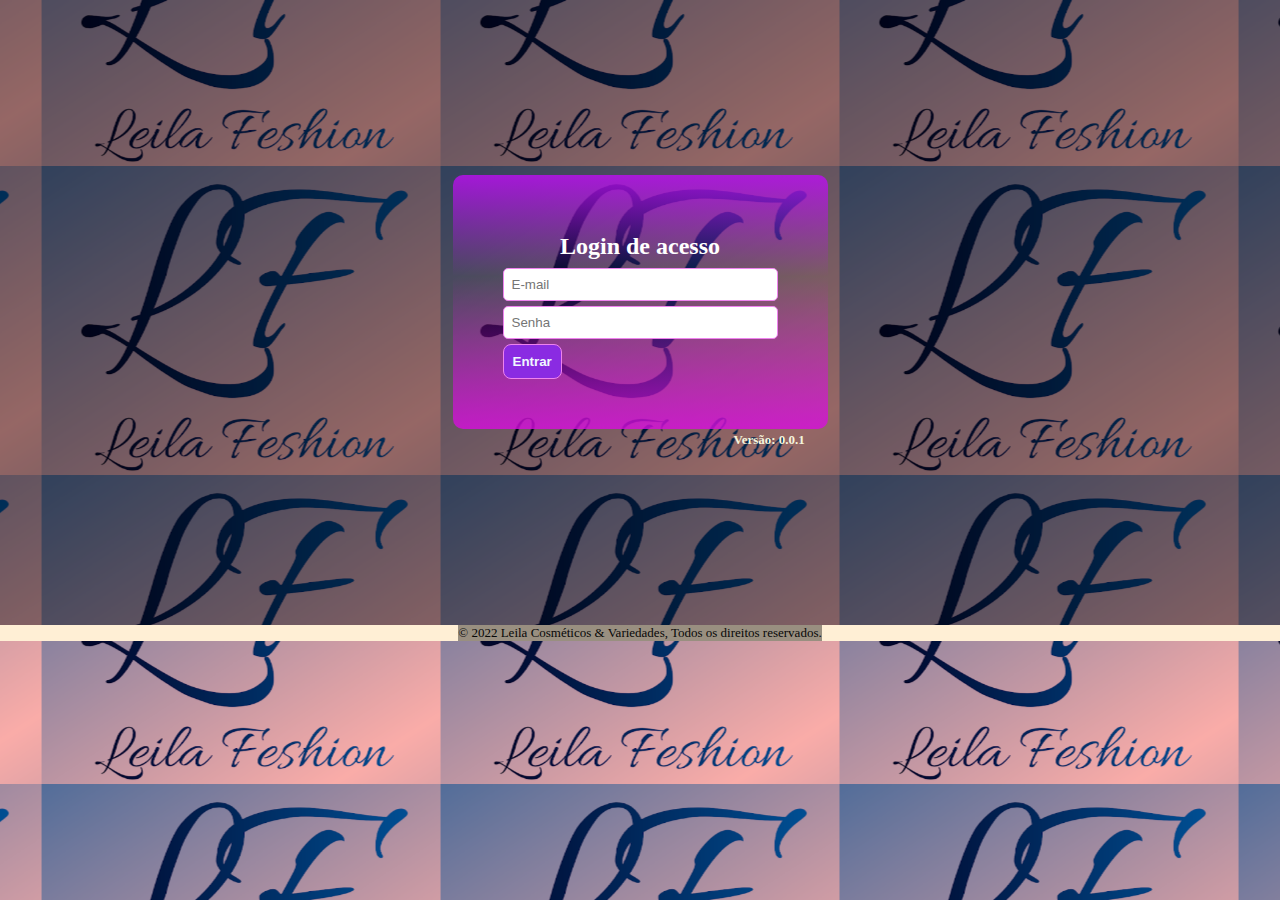
<file: index.html>
<!DOCTYPE html>
<html lang="pt-br">
<head>
    <meta charset="UTF-8">
    <meta http-equiv="X-UA-Compatible" content="IE=edge">
    <meta name="viewport" content="width=device-width, initial-scale=1, user-scalable=no" />
    <title>Leila Cosméticos & Variedades</title>

    <link rel="shortcut icon" href="favicon1.png">

    <link rel="stylesheet" href="./css/index.css" />

    <script src="./js/index.js" defer></script>
</head>
<body>
    <main class="conteiner">        
        <form>
            <div class="title">
                <h2>Login de acesso</h2>
            </div>
            <div class="box">
                <input type="email" class="lineInput" id="email" name="email" placeholder="E-mail" required size="30%">
            </div>
            <div class="box">
                <input type="password" class="lineInput" id="password" name="password" placeholder="Senha" required size="30%">
            </div>
            <div class="div-button">
                <button class="button" onclick="entrar(); return false"><b>Entrar</b></button>
            </div> 
        </form>
        <h4 class="version">Versão: 0.0.1</h4>  
    </main>
    <footer>
        <p>© 2022 Leila Cosméticos & Variedades, Todos os direitos reservados.</p>               
    </footer> 
</body>
</html>
</file>
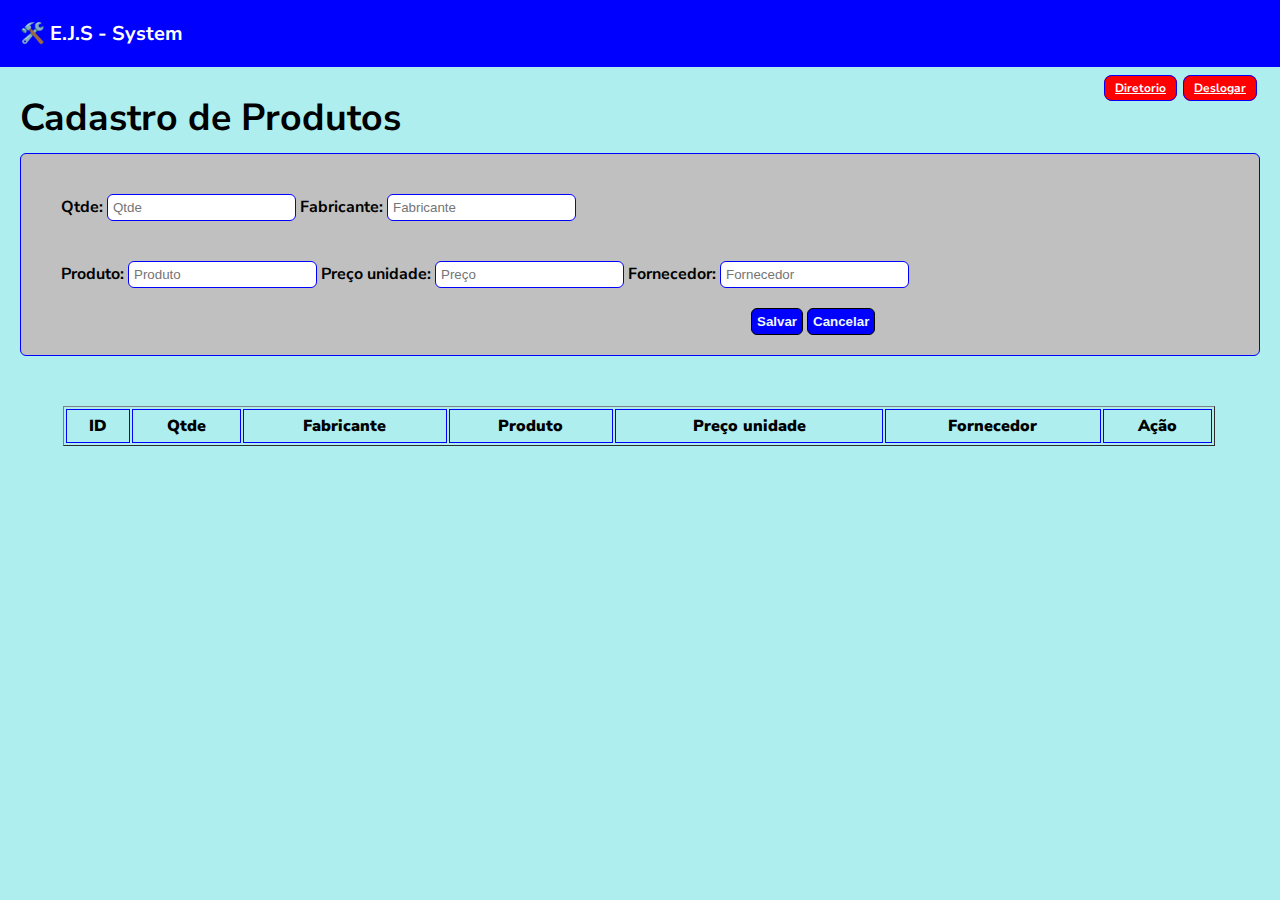
<file: cadastro.html>
<!DOCTYPE html>
<html lang="pt-br">
<head>
    <meta charset="UTF-8">
    <meta http-equiv="X-UA-Compatible" content="IE=edge">
    <meta name="viewport" content="width=device-width, initial-scale=1, user-scalable=no" />
    <title>Leila Cosméticos & Variedades</title>

    <link rel="shortcut icon" href="favicon2.png">
    <link rel="stylesheet" href="./css/cadastro.css" />
    <link rel="preconnect" href="https://fonts.googleapis.com">
    <link rel="preconnect" href="https://fonts.gstatic.com" crossorigin>
    <link href="https://fonts.googleapis.com/css2?family=Nunito+Sans&display=swap" rel="stylesheet">

    <script src="./js/cadastro.js" defer></script>
</head>
<body>
	<header>
        <h1>🛠️ E.J.S - System</h1>   
	</header>
	<main>
        <div class="title">

            <div class="div-bnt">
                <a class="bnt" href="diretorio.html"><b>Diretorio</b></a>
                <a class="bnt" href="index.html"><b>Deslogar</b></a>
            </div>

            <h2>Cadastro de Produtos</h2>
        </div>

        <form>
            <div class="lineInput">
                <label><b>Qtde: </b></label>
                <input type="number" class="modify" id="qtde" placeholder="Qtde">
                <label><b>Fabricante: </b></label>
                <input type="text" class="modify" id="fabricante" placeholder="Fabricante">
            </div>
            <div class="lineInput">
                <label><b>Produto: </b></label>
                <input type="text" class="modify" id="item" placeholder="Produto">
                <label><b>Preço unidade: </b></label>
                <input type="text" class="modify" id="precoUnidade" placeholder="Preço">
                <label><b>Fornecedor: </b></label>
                <input type="text" class="modify" id="fornecedor" placeholder="Fornecedor">
            </div>
               
            <button onclick="produto1.salvar()">Salvar</button>
            <button onclick="produto1.cancelar()">Cancelar</button>
        </form>

		<div class="conteiner">
			<table border="1">				
				<thead>
					<tr>
						<th class="center"><b>ID</b></th>
						<th><b>Qtde</b></th>
                        <th><b>Fabricante</b></th>
						<th><b>Produto</b></th>
						<th><b>Preço unidade</b></th>
						<th><b>Fornecedor</b></th>
                        <th class="center"><b>Ação</b></th>				
					</tr>
				</thead>
				<tbody id="tbody">

				</tbody>
			</table>
		</div>
	</main>
	<footer>	
	</footer>    
</body>
</html>
</file>
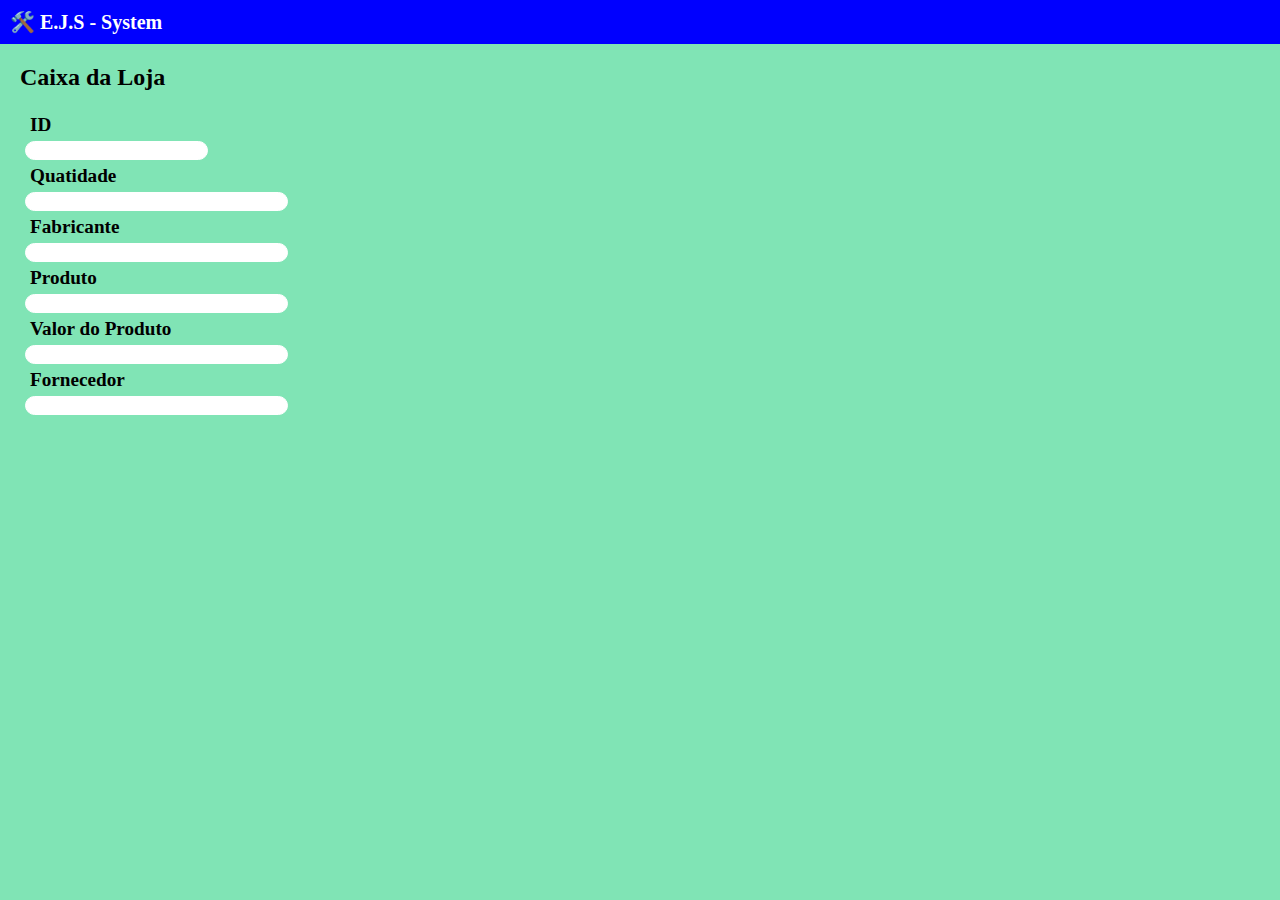
<file: caixa.html>
<!DOCTYPE html>
<html lang="pt-br">
<head>
    <meta charset="UTF-8">
    <meta http-equiv="X-UA-Compatible" content="IE=edge">
    <meta name="viewport" content="width=device-width, initial-scale=1.0">
    <title>Leila Cosméticos & Variedades</title>

    <link rel="shortcut icon" href="favicon1.png">

    <link rel="stylesheet" href="./css/caixa.css" />
</head>
<body>
    <header>
        <h1>🛠️ E.J.S - System</h1>
    </header>
    <main>
        <form>
            <div>
                <h2>Caixa da Loja</h2>
            </div>
            <div>
                <label class="text"><b>ID</b></label><br>
                <input type="number" name="id" class="id" size="30%"><br>
                <label class="text"><b>Quatidade</b></label><br>
                <input type="text" name="text" class="id" size="30%"><br>
                <label class="text"><b>Fabricante</b></label><br>
                <input type="text" name="text" class="id" size="30%"><br>
                <label class="text"><b>Produto</b></label><br>
                <input type="text" name="text" class="id" size="30%"><br>
                <label class="text"><b>Valor do Produto</b></label><br>
                <input type="text" name="text" class="id" size="30%"><br>
                <label class="text"><b>Fornecedor</b></label><br>
                <input type="text" name="text" class="id" size="30%"><br> 
            </div>
        </form>
    </main>
    
</body>
</html>
</file>
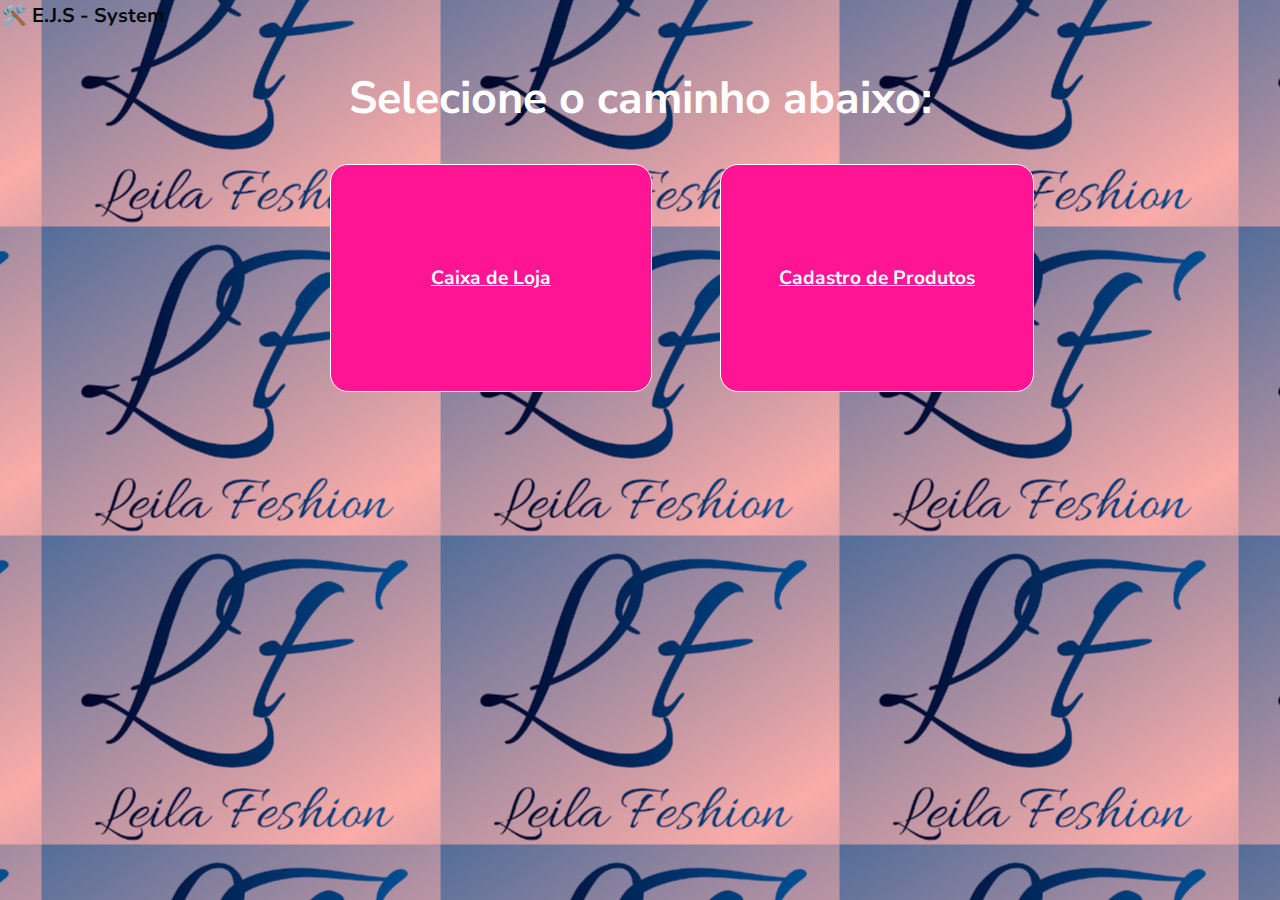
<file: diretorio.html>
<!DOCTYPE html>
<html lang="pt-br">
<head>
    <meta charset="UTF-8">
    <meta http-equiv="X-UA-Compatible" content="IE=edge">
    <meta name="viewport" content="width=device-width, initial-scale=1.0">
    <title>Leila Cosméticos & Variedades</title>

    <link rel="shortcut icon" href="favicon1.png">
    <link rel="stylesheet" href="./css/diretorio.css">
    <link rel="preconnect" href="https://fonts.googleapis.com">
    <link rel="preconnect" href="https://fonts.gstatic.com" crossorigin>
    <link href="https://fonts.googleapis.com/css2?family=Nunito+Sans&display=swap" rel="stylesheet">
</head>
<body class="conteiner">
    <header>
        <h1>🛠️ E.J.S - System</h1>
    </header>
    <main>
        <div class="div-bnt">
            <a class="bnt" href="index.html"><b>Deslogar</b></a><br>
        </div>

        <div>
            <h2>Selecione o caminho abaixo:</h2>
        </div>

        <div>
            <a class="box-1" href=""><b>Caixa de Loja</b></a>            
        </div>

        <div>
            <a href="cadastro.html" class="box-2"><b>Cadastro de Produtos</b></a>
        </div>
    </main>    
</body>
</html>
</file>
<file: css/index.css>
* {
    margin: 0;
    max-width: 100%;
  }
  
 body {
    background: url("../img/logo.PNG") center;
 } 

.conteiner {
    display: grid;
    justify-content: center;
    align-items: center;
    align-content: center;
    column-gap: 30px;
    padding: 16px;
    height: 593px;
    background-image: linear-gradient(to top,rgba(0,0,0,.8) 0,rgba(0,0,0,0) 60%, rgba(0,0,0,.8) 100%);
    background: rgba(0,0,0, 0.4);
    
}    

form {
    padding: 50px;
    border-radius: 10px;
    background-image: linear-gradient(to top,rgba(216, 13, 223, 0.8) 0,rgba(219, 13, 140, 0) 60%, rgba(191, 13, 245, 0.8) 100%);
}

h2 {
    align-items: center;
    align-content: center;
    text-align: center;
    color: white;
    margin: 8px;
}

.box {
    color: white;
    font-size: 18px;
}

.lineInput {
    padding: 8px;
    /*outline => quando se clica na cx de text ele retirar o efeito de grifado*/
    outline: 0;
    border: 1px solid Violet;
    /*border-radius => arredonda os cantos*/
    border-radius: 5px;
    /*margin-bottom => descola o botão*/
    margin-bottom: 5px;
}

button {
    font-weight: bolder; 
    color: aliceblue;
    border-radius: 8px;
    border: 1px solid Violet;
    background: BlueViolet;  
    padding: 9px;
    transition: all ease 0.4s;    
}

button:hover {
    background: rgb(102, 33, 167);
}

h4 {
    position: relative;
    right: -278px;
    margin: 3px;
    color: beige;
    font-size: 13px;
}

footer {
    background: PapayaWhip;
    text-align: center;
    justify-items: center;
    
}

footer p {
    color: #080808;
    font-size: 13px;
    background-image: linear-gradient(to top,rgba(0,0,0,.8) 0,rgba(0,0,0,0) 60%, rgba(0,0,0,.8) 100%);
    background: rgba(0,0,0, 0.4);
}
</file>
<file: css/cadastro.css>
* {
  margin: auto;
  max-width: 100%;
}


body {
    font-family: 'Nunito Sans', sans-serif;
    background-color: PaleTurquoise;
}

header {
    background-color: Blue;
    color: white;
    padding: 20px;
    font-size: 10px;
}

.div-bnt {
    position: absolute;
    right: 48px;
    margin: -25px;
}

.bnt {
    right: 1000;
    color: white;
    font-size: 12px;
    background-color: red;
    border: 1px solid blue;
    border-radius: 8px;
    padding: 4px 10px;
    outline: 0;
    transition: all ease 0.3s;
}

.bnt:hover {
    background-color: rgb(145, 20, 20);    
}

main {
    padding: 25px 20px;
}

.title {
    font-size: 25px;
}

form {
    background-color: Silver;
    padding: 20px;
    margin-top: 10px;
    border-radius: 6px;
    border: 1px solid blue;
}

.lineInput {
    padding: 20px;
}

.modify {
    outline: 0;
    padding: 5px;
    border: 1px solid blue;
    border-radius: 6px;
}

button {
    position: relative;
    right: -710px;
    padding: 5px;
    border: 1px solid black;
    border-radius: 6px;
    color: aliceblue;
    background-color: blue;
    font-weight: bolder;
    outline: 0;
    transition: all ease 0.6s;
}

button:hover {
    background-color: rgb(2, 29, 2);
}

table {
    position: absolute;
    right: 15px;
    text-align: center;
    width: 90%;
    margin: 50px;
}

th, td {
    border: 1px solid blue;
    padding: 5px;
}

td img {
    width: 18px;
}

.center {
    text-align: center;
}
</file>
<file: css/caixa.css>
* {
    margin: 0;
    max-width: 100%;
  }

  body {
    background-color: rgb(128, 228, 181);
  }

  header h1 {
    font-size: 20px;
    background-color: blue;
    color: white;
    padding: 10px 10px;
  }

form {
    grid-row: span;
    margin: 20px;
  }

  form h2 {
    height: 50px;
  }

  .text {
    height: 50px;
    font-size: larger;
    margin: 10px;
  }

  .id {
    border: 1px solid white;
    border-radius: 10px;
    margin: 5px;
  }
</file>
<file: css/diretorio.css>
* {
    margin: auto;
    max-width: 100%;
  }

  body {
    font-family: 'Nunito Sans', sans-serif;
    background: url("../img/logo.PNG") center;
}

header {
    color: rgb(7, 7, 7);
    margin: 2px;
    font-size: 10px;
}

.bnt {
    position: absolute;
    left: 1288px;
    color: white;
    font-size: 12px;
    background-color: red;
    border: 1px solid white;
    border-radius: 8px;
    padding: 4px 10px;
    outline: 0;
    transition: all ease 0.3s;
}

.bnt:hover {
    background-color: rgb(184, 31, 31);
}

h2 {
    display: flex;
    justify-content: center;
    margin: 15px;
    color: white;
    font-size: 45px;
    transition: all 0.3s;
}

.box-1 {
    position: absolute;
    text-align: center;
    justify-content: center;
    margin: 20px;
    left: 310px;
    padding: 100px 100px;
    outline: 0;
    transition: all ease 0.3s;
    background-color: DeepPink;
    color: white;
    font-size: larger;
    border: 1px solid white;
    border-radius: 18px;
}

.box-1:hover {
    background-color: rgb(187, 48, 122);
    
}

.box-2 {
    position: absolute;
    text-align: center;
    justify-content: center;
    margin: 20px;
    left: 700px;
    padding: 100px 58px;
    outline: 0;
    transition: all ease 0.3s;
    background-color: DeepPink;
    border: 1px solid white;
    color: white;
    font-size: larger;
    border-radius: 18px;
}

.box-2:hover {
    background-color: rgb(187, 48, 122);
}
</file>
